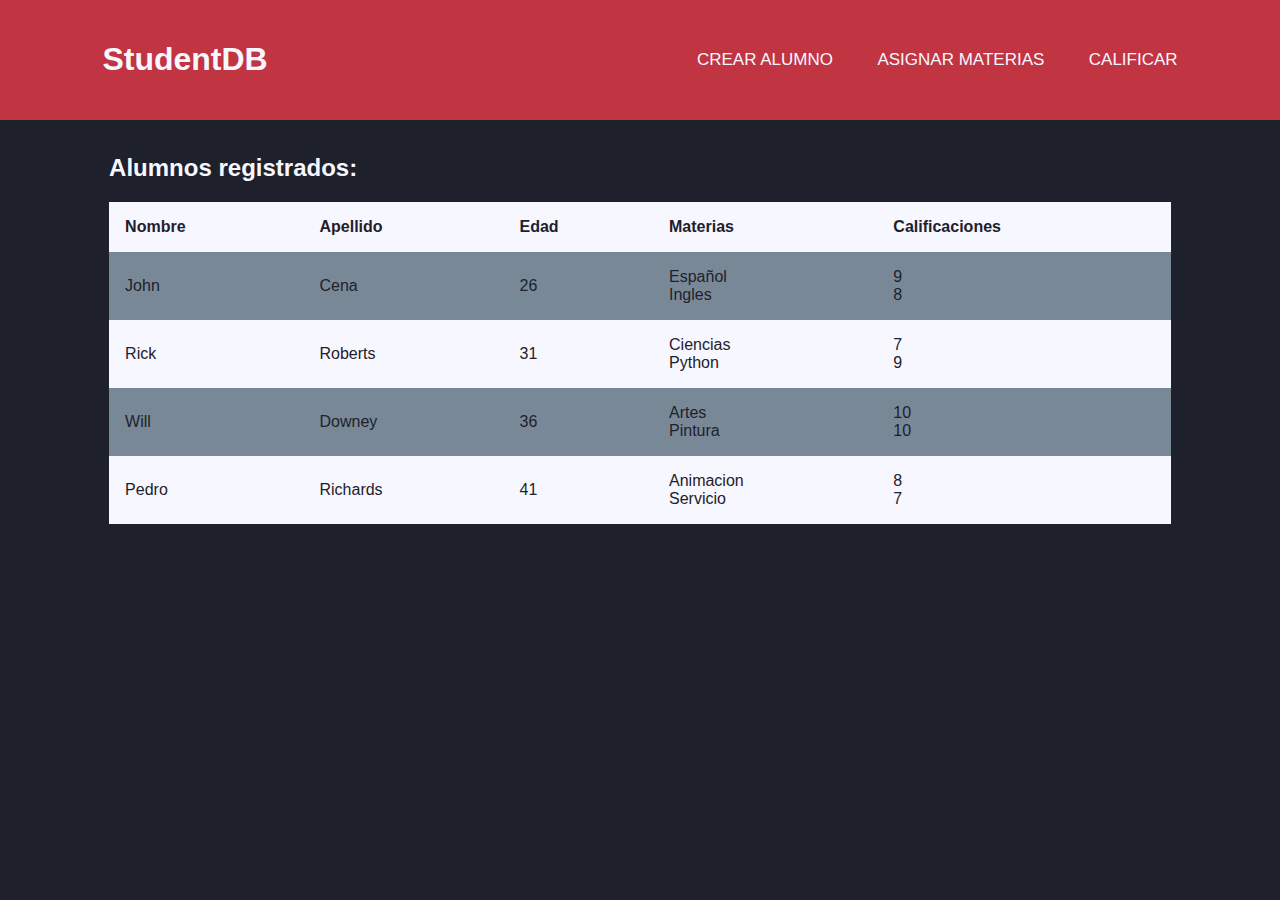
<file: index.html>
<!DOCTYPE html>
<html lang="en">
<head>
    <meta charset="UTF-8">
    <meta http-equiv="X-UA-Compatible" content="IE=edge">
    <meta name="viewport" content="width=device-width, initial-scale=1.0">
    <title>Students Database</title>
    <link href="https://fonts.cdnfonts.com/css/gotham" rel="stylesheet">
    <link rel="stylesheet" href="/css/style.css">
</head>
<body>
    <div id="Title&NavBar">
        <div class="nav-bar">
            <nav>
                <h1 class="logo" alt="logo"><a href="index.html">StudentDB</a></h1>
                <ul>
                    <li><a href="newStudent.html">CREAR ALUMNO</a></li>
                    <li><a href="coursesAssign.html">ASIGNAR MATERIAS</a></li>
                    <li><a href="gradesAssign.html">CALIFICAR</a></li>

                </ul>
            </nav>
          </div>
    </div>
    <div  class="studentTable">
        <h2>Alumnos registrados:</h2>
        <table id="studentsTable">
            <tr>
              <th>Nombre</th>
              <th>Apellido</th>
              <th>Edad</th>
              <th>Materias</th>
              <th>Calificaciones</th>
            </tr>
          </table>
    </div>

<script src="/src/main.js"></script>
</body>
</html>
</file>
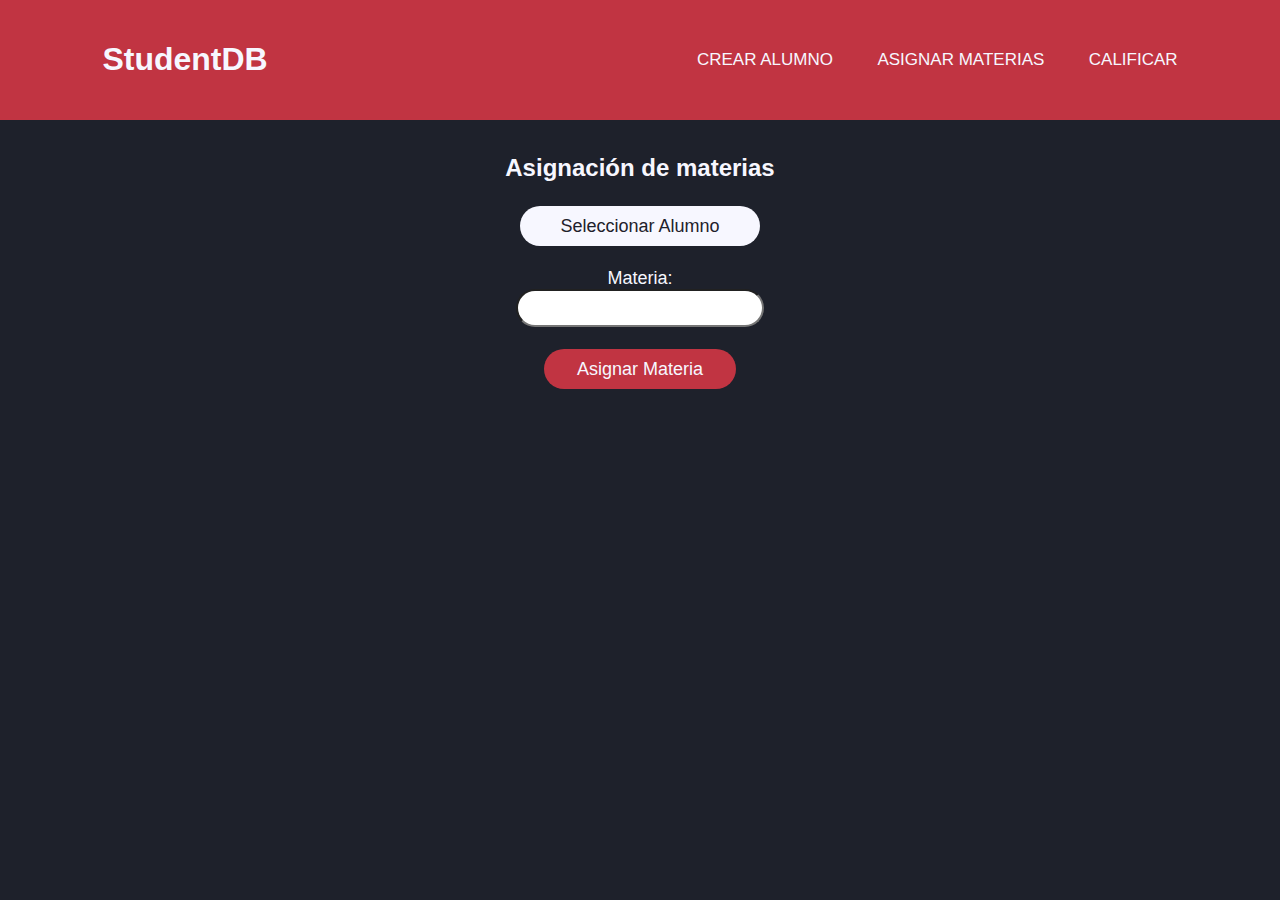
<file: coursesAssign.html>
<!DOCTYPE html>
<html lang="en">
<head>
    <meta charset="UTF-8">
    <meta http-equiv="X-UA-Compatible" content="IE=edge">
    <meta name="viewport" content="width=device-width, initial-scale=1.0">
    <title>Students Database</title>
    <link href="https://fonts.cdnfonts.com/css/gotham" rel="stylesheet">
    <link rel="stylesheet" href="/css/style.css">
</head>
<body>
    <div id="Title&NavBar">
        <div class="nav-bar">
            <nav>
                <h1 class="logo" alt="logo"><a href="index.html">StudentDB</a></h1>
                <ul>
                    <li><a href="newStudent.html">CREAR ALUMNO</a></li>
                    <li><a href="coursesAssign.html">ASIGNAR MATERIAS</a></li>
                    <li><a href="gradesAssign.html">CALIFICAR</a></li>

                </ul>
            </nav>
          </div>
    </div>
    <div id="content" class="content">
        <div class="vertical-center">
            <h2>Asignación de materias</h2>
            <div class="dropdown">
                <button id="nameDropdown" onclick="deployNames()" class="dropbtn">Seleccionar Alumno</button>
                <div id="myDropdown" class="dropdown-content"></div>
            </div><br>
            <form>
                <label for="lname">Materia:</label><br>
                <input type="text" id="courseInput" name="courseInput"><br><br>
            </form>
            <button id="assignCourseBtn" class="button assignCourseBtn">Asignar Materia</button>
        </div>
    </div>

<script src="/src/coursesAssign.js"></script>
</body>
</html>
</file>
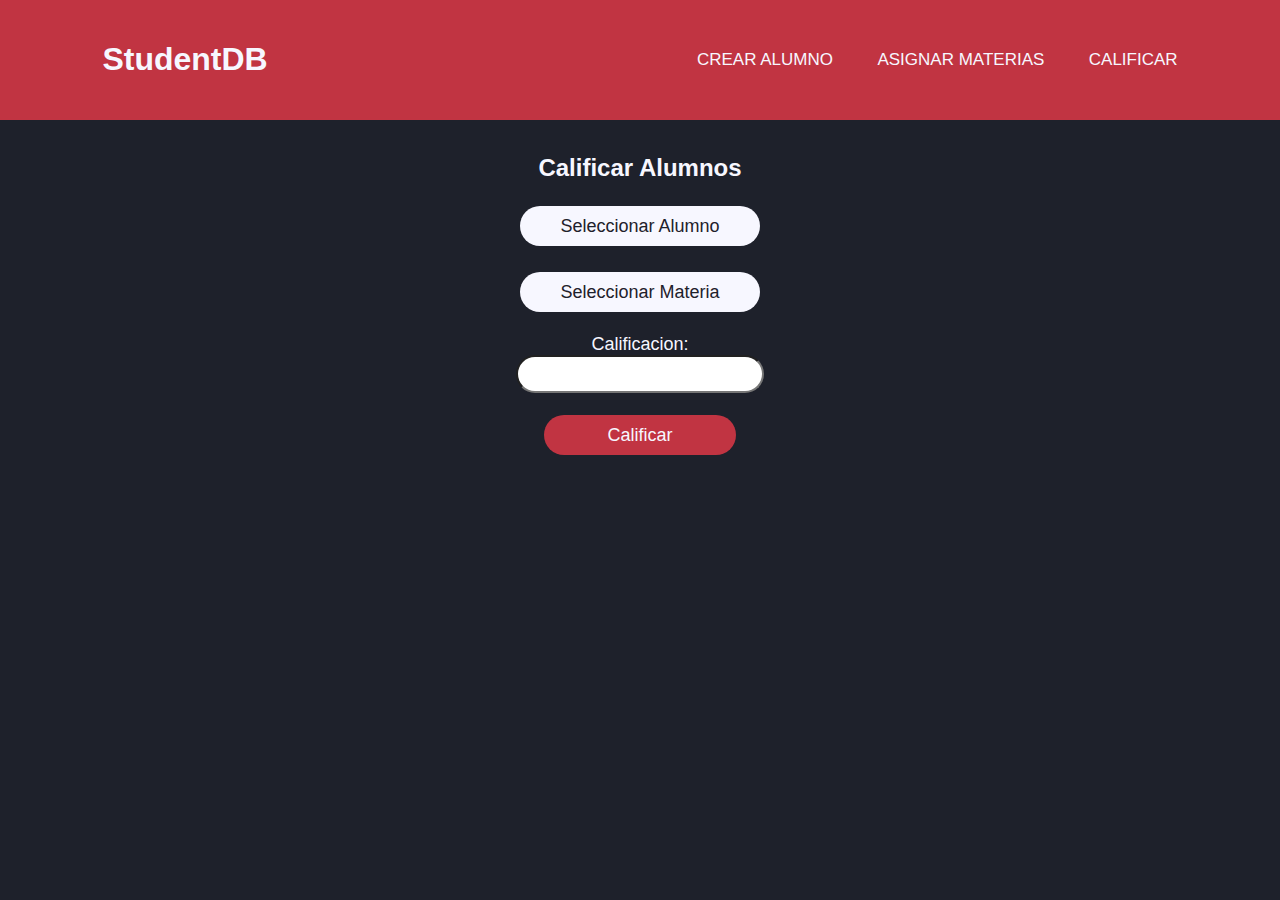
<file: gradesAssign.html>
<!DOCTYPE html>
<html lang="en">
<head>
    <meta charset="UTF-8">
    <meta http-equiv="X-UA-Compatible" content="IE=edge">
    <meta name="viewport" content="width=device-width, initial-scale=1.0">
    <title>Students Database</title>
    <link href="https://fonts.cdnfonts.com/css/gotham" rel="stylesheet">
    <link rel="stylesheet" href="/css/style.css">
</head>
<body>
    <div id="Title&NavBar">
        <div class="nav-bar">
            <nav>
                <h1 class="logo" alt="logo"><a href="index.html">StudentDB</a></h1>
                <ul>
                    <li><a href="newStudent.html">CREAR ALUMNO</a></li>
                    <li><a href="coursesAssign.html">ASIGNAR MATERIAS</a></li>
                    <li><a href="gradesAssign.html">CALIFICAR</a></li>
                    
                </ul>
            </nav>
          </div>
    </div>
    <div id="content" class="content">
        <div class="vertical-center">
            <h2>Calificar Alumnos</h2>
            <div class="dropdown">
                <button id="nameDropdown" onclick="deployNames()" class="dropbtn">Seleccionar Alumno</button>
                <div id="myDropdown" class="dropdown-content">

                </div>
            </div><br>

            <div class="dropdown">
                <button id="courseDropdown" onclick="deployCourses()" class="dropbtn">Seleccionar Materia</button>
                <div id="myCourseDropdown" class="dropdown-content">

                </div>
            </div><br>

            <form>
                <label for="lname">Calificacion:</label><br>
                <input type="text" id="gradeInput" name="gradeInput"><br><br>
            </form>
            <button id="assignGradeBtn" class="button assignGradeBtn">Calificar</button>
        </div>
    </div>

<script src="/src/gradesAssign.js"></script>
</body>
</html>
</file>
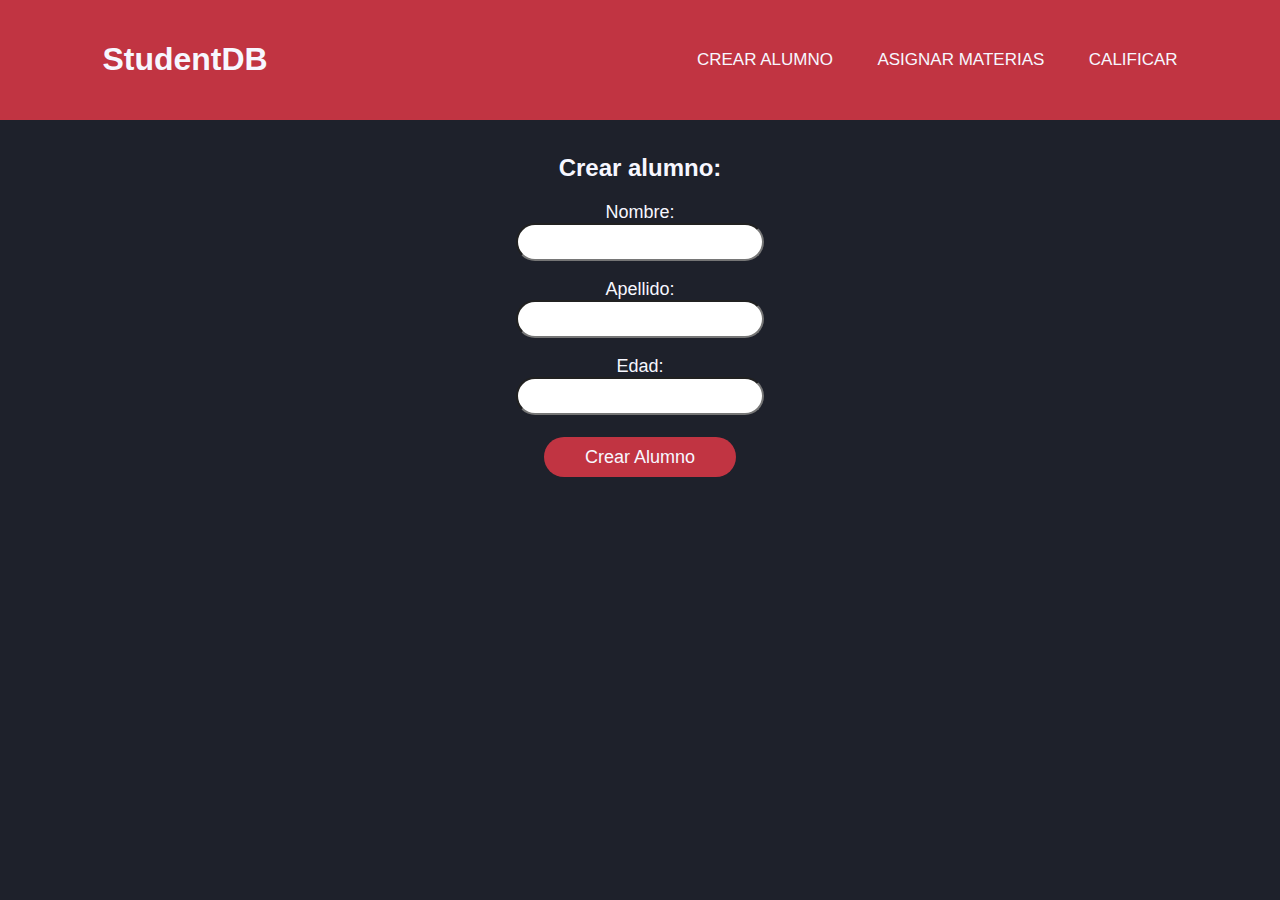
<file: newStudent.html>
<!DOCTYPE html>
<html lang="en">
<head>
    <meta charset="UTF-8">
    <meta http-equiv="X-UA-Compatible" content="IE=edge">
    <meta name="viewport" content="width=device-width, initial-scale=1.0">
    <title>Students Database</title>
    <link href="https://fonts.cdnfonts.com/css/gotham" rel="stylesheet">
    <link rel="stylesheet" href="/css/style.css">
</head>
<body>
    <div id="Title&NavBar">
        <div class="nav-bar">
            <nav>
                <h1 class="logo" alt="logo"><a href="index.html">StudentDB</a></h1>
                <ul>
                    <li><a href="newStudent.html">CREAR ALUMNO</a></li>
                    <li><a href="coursesAssign.html">ASIGNAR MATERIAS</a></li>
                    <li><a href="gradesAssign.html">CALIFICAR</a></li>

                </ul>
            </nav>
          </div>
    </div>
    <div id="content" class="content">
        <div class="vertical-center">
            <h2>Crear alumno:</h2>
            <form>
                <label for="fname">Nombre:</label><br>
                <input type="text" id="nameInput" name="fname"><br><br>
                <label for="lname">Apellido:</label><br>
                <input type="text" id="lnameInput" name="lname"><br><br>
                <label for="lname">Edad:</label><br>
                <input type="text" id="ageInput" name="lname"><br><br>
            </form>
            <button id="createStudentBtn" class="button createStudentBtn">Crear Alumno</button>
        </div>
    </div>

<script src="/src/newStudent.js"></script>
</body>
</html>
</file>
<file: css/style.css>
body {
    font-family: 'Gotham', sans-serif;
    background-color: #1E212B;
}

h1 a{
    color: #F7F7FF;
    text-decoration: none;
}

h2{
  color: #F7F7FF;

}

nav {
  width: 84%;
  position: absolute;
  top: 0;
  left: 0;
  padding: 20px 8%;
  display: flex;
  align-items: center;
  background-color: #C13442;
  justify-content: space-between;
}

nav .logo {
  width: 90px;
  text-decoration: none;
  color: #fff;

}

nav ul li {
  font-family: 'Gotham Black', sans-serif;
  list-style: none;

  display: inline-block;
  margin-left: 40px;
}


nav ul li a {
  text-decoration: none;
  color: #F7F7FF;
  font-size: 17px;
}

nav ul li a:hover{
  transition: all 0.3s ease; /* Add transition for hover effects */
  color: #FCCA46;
}

.studentTable{
  margin-top: 9%;
  padding: 20px 8%;
}

.content {
  margin-top: 9%;
  padding: 20px 8%;
  position: relative;
  display: flex;
  align-items: center;
  justify-content: center;
}

.content form label{
  color: #F7F7FF;
  font-family: 'Gotham Bold', sans-serif;
  font-size: large;
}

.content form input{
  color: #1E212B;
  font-family: 'Gotham Bold', sans-serif;
  font-size: large;

  text-align: center;
  height: 2rem;
  width: 15rem;
  border-radius: 40px;

}

.vertical-center {
  text-align: center;
}

.button {
  height: 2.5rem;
  width: 12rem;
  font-family: 'Gotham Black', sans-serif;
  background-color: #C13442;
  border: none;
  color: #F7F7FF;
  padding: 10px 20px;
  text-align: center;
  text-decoration: none;
  font-size: 2vh;
  display: inline-block;
  margin: 4px 2px;
  cursor: pointer;
  border-radius: 40px;
}

.button:hover{
  transition: all 0.3s ease; /* Add transition for hover effects */
  background-color: #FCCA46;
  color: #1E212B;
}

table {
  color: #1E212B;
  background-color: #F7F7FF;
  border-collapse: collapse;
  border-spacing: 0;
  width: 100%;
  border: 0px solid #ddd;
}

th, td {
  text-align: left;
  padding: 16px;
}

tr:nth-child(even) {
  background-color: #798897;
}

/* Dropdown Button */
.dropbtn {
  height: 2.5rem;
  width: 15rem;
  border-radius: 40px;
  font-family: 'Gotham Black', sans-serif;
  background-color: #F7F7FF;
  border: none;
  color: #1E212B;
  padding: 10px 20px;
  text-align: center;
  text-decoration: none;
  font-size: 2vh;
  display: inline-block;
  margin: 4px 2px;
  cursor: pointer;
  border-radius: 40px;
}

/* Dropdown button on hover & focus */
.dropbtn:hover, .dropbtn:focus {
  transition: all 0.3s ease; /* Add transition for hover effects */
  background-color: #FCCA46;
  color: #1E212B;
}

/* The container <div> - needed to position the dropdown content */
.dropdown {
  position: relative;
  display: flex;
  align-items: center;
  justify-content: center;
}

/* Dropdown Content (Hidden by Default) */
.dropdown-content {
  display: none;
  position: absolute;
  background-color: #f1f1f1;
  min-width: 160px;
  box-shadow: 0px 8px 16px 0px rgba(0,0,0,0.2);
  z-index: 1;
}

/* Links inside the dropdown */
.dropdown-content a {
  color: black;
  padding: 12px 16px;
  text-decoration: none;
  display: block;
}

/* Change color of dropdown links on hover */
.dropdown-content a:hover {background-color: #ddd;}

/* Show the dropdown menu (use JS to add this class to the .dropdown-content container when the user clicks on the dropdown button) */
.show {display:block;}
</file>
